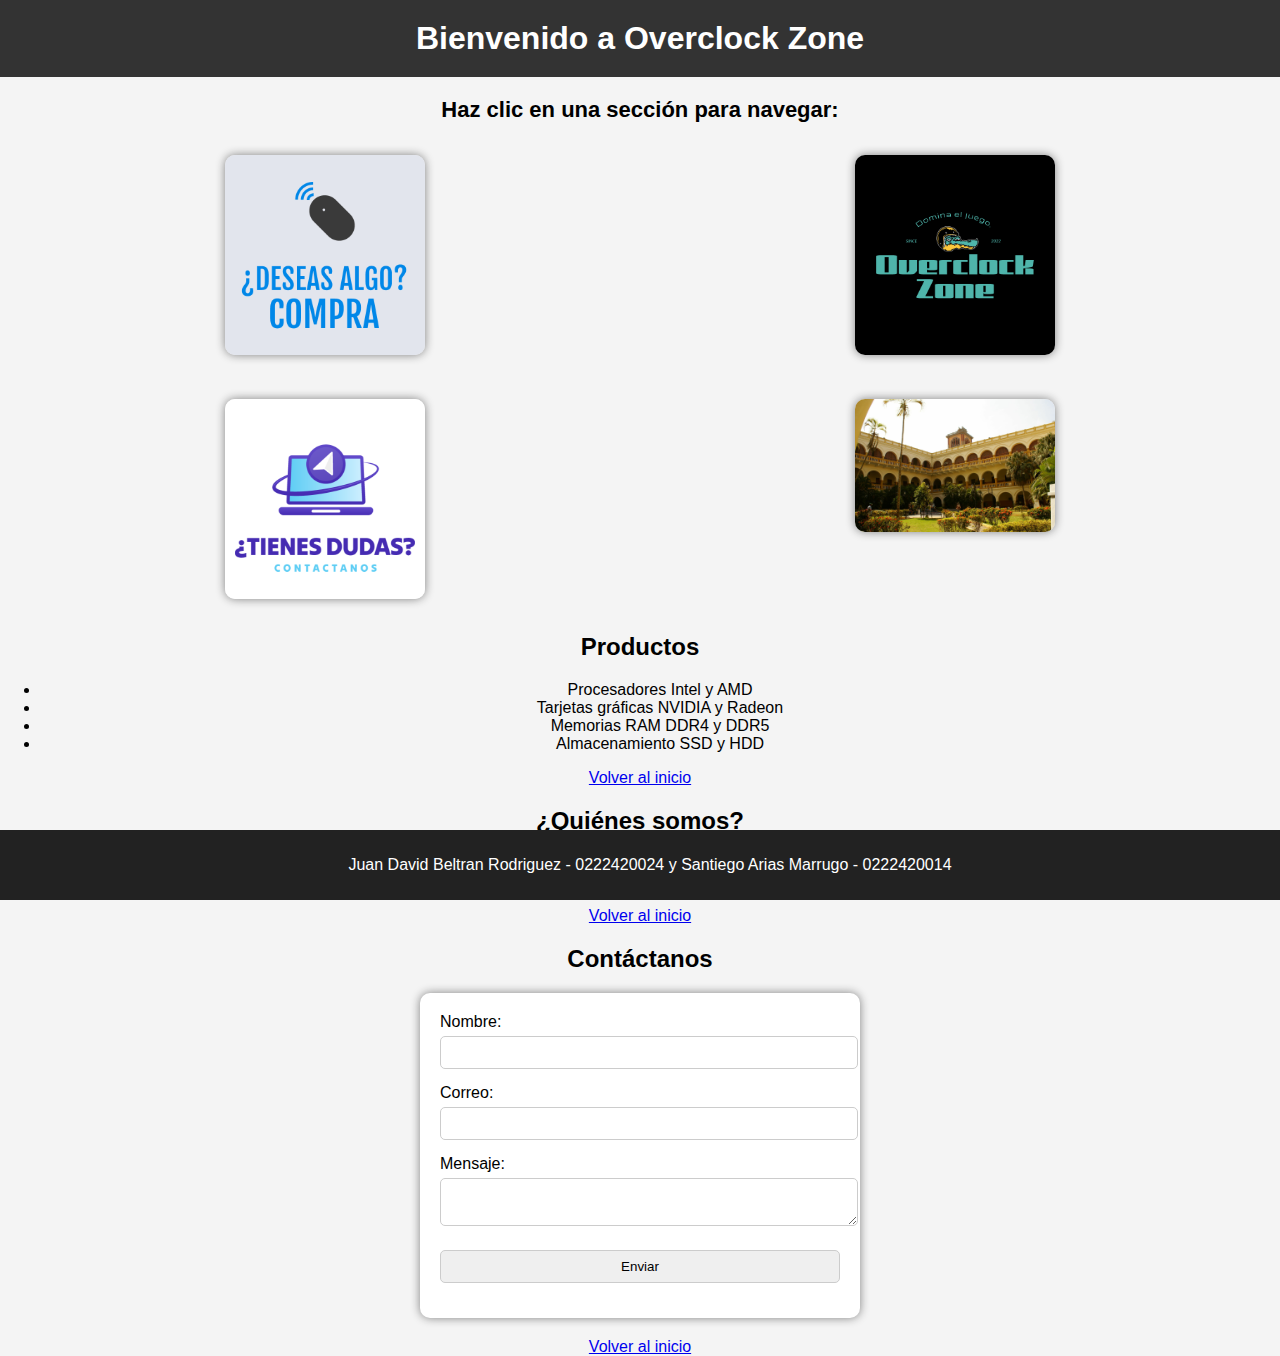
<file: Index.html>
<!DOCTYPE html>
<html lang="es">
<head>
<meta charset="UTF-8">
<title>Overclock Zone</title>
<link rel="stylesheet" href="estilos.css">
</head>
<body>
<!-- Página de inicio -->
<h1>Bienvenido a Overclock Zone</h1>
<p class="seleccion">Haz clic en una sección para navegar:</p>
<div class="menu-imagenes">
    <a href="#productos"><img src="img/productos.png" alt="Productos"></a>
    <a href="#quienes-somos"><img src="img/contacto.png" alt="Quiénes Somos"></a>
    <a href="#contacto"><img src="img/quienes_somos.png" alt="Contacto"></a>
    <a href="https://www.unicartagena.edu.co/"><img src="img/universidad.png" alt="Universidad"></a>
</div>
<!-- Productos -->
<section id="productos">
<h2>Productos</h2>
<ul>
<li>Procesadores Intel y AMD</li>
<li>Tarjetas gráficas NVIDIA y Radeon</li>
<li>Memorias RAM DDR4 y DDR5</li>
<li>Almacenamiento SSD y HDD</li>
</ul>
<a href="#top">Volver al inicio</a>
</section>
<!-- Quiénes somos -->
<section id="quienes-somos">
<h2>¿Quiénes somos?</h2>
<p>En <strong>Overclock Zone</strong> somos apasionados por el mundo del hardware y el alto rendimiento. Vendemos componentes de PC de las mejores marcas, brindamos asesoría personalizada y realizamos envíos a toda Colombia. No vendemos piezas, creamos poder.</p>
<a href="#top">Volver al inicio</a>
</section>
<!-- Contacto -->
<section id="contacto">
<h2>Contáctanos</h2>
<form>
<label>Nombre:</label>
<input type="text" name="nombre"><br>
<label>Correo:</label>
<input type="email" name="correo"><br>
<label>Mensaje:</label>
<textarea name="mensaje"></textarea><br>
<input type="submit" value="Enviar">
</form>
<a href="#top">Volver al inicio</a>
</section>
<!-- Pie de Página -->
<footer>
<p>Juan David Beltran Rodriguez - 0222420024 y Santiego Arias Marrugo - 0222420014</p>
</footer>
</body>
</html>
</file>
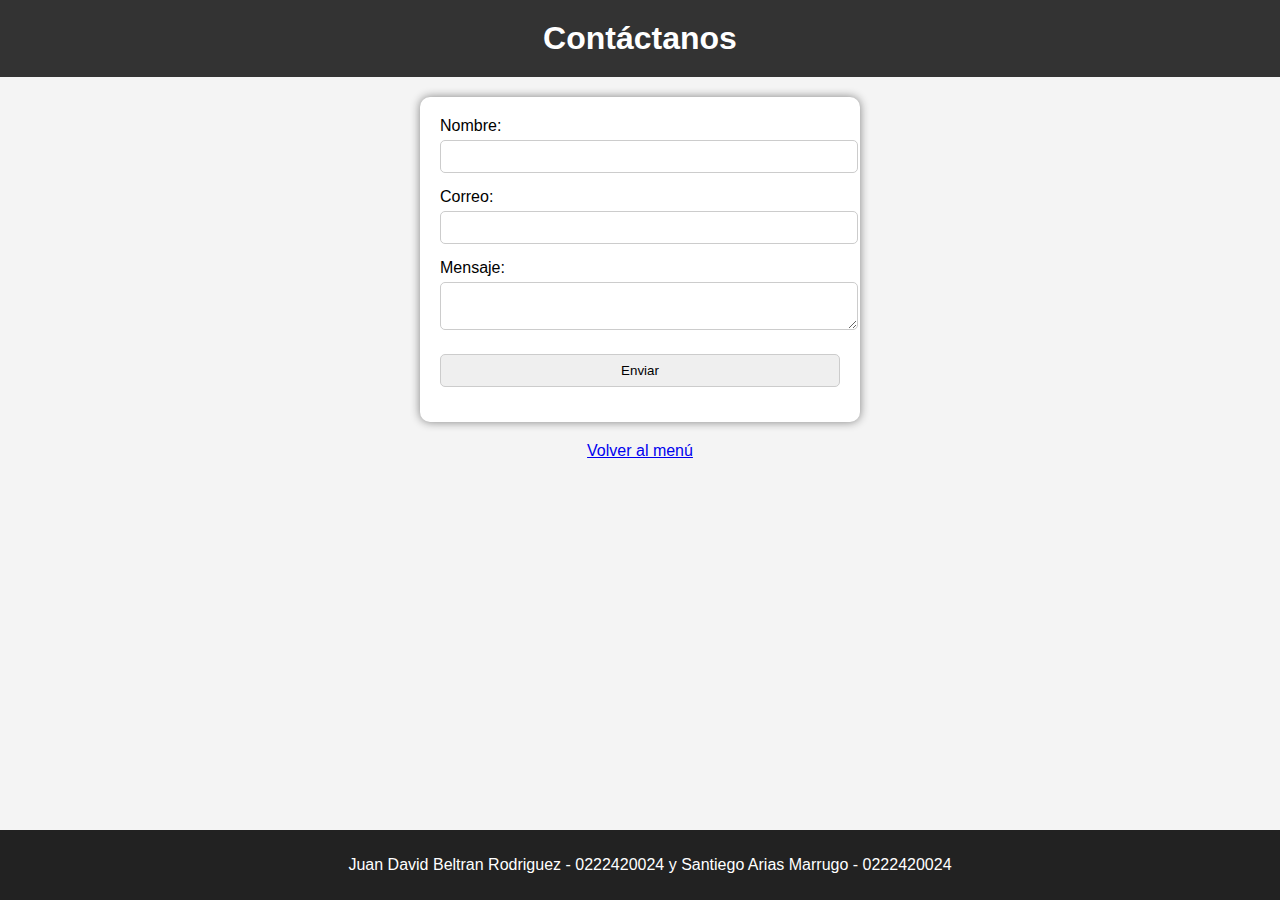
<file: contacto.html>
<!DOCTYPE html>
<html lang="es">
<head>
    <meta charset="UTF-8">
    <title>Contacto - Overclock Zone</title>
  <link rel="stylesheet" href="estilos.css">
</head>
<body>
    <h1>Contáctanos</h1>
    <form>
  <label>Nombre:</label>
        <input type="text" name="nombre"><br>
        <label>Correo:</label>
  <input type="email" name="correo"><br>
        <label>Mensaje:</label>
  <textarea name="mensaje"></textarea><br>
        <input type="submit" value="Enviar">
    </form>
    <a href="index.html">Volver al menú</a>
    <footer><p>Juan David Beltran Rodriguez - 0222420024 y Santiego Arias Marrugo - 0222420024</p></footer>
</body>
</html>
</file>
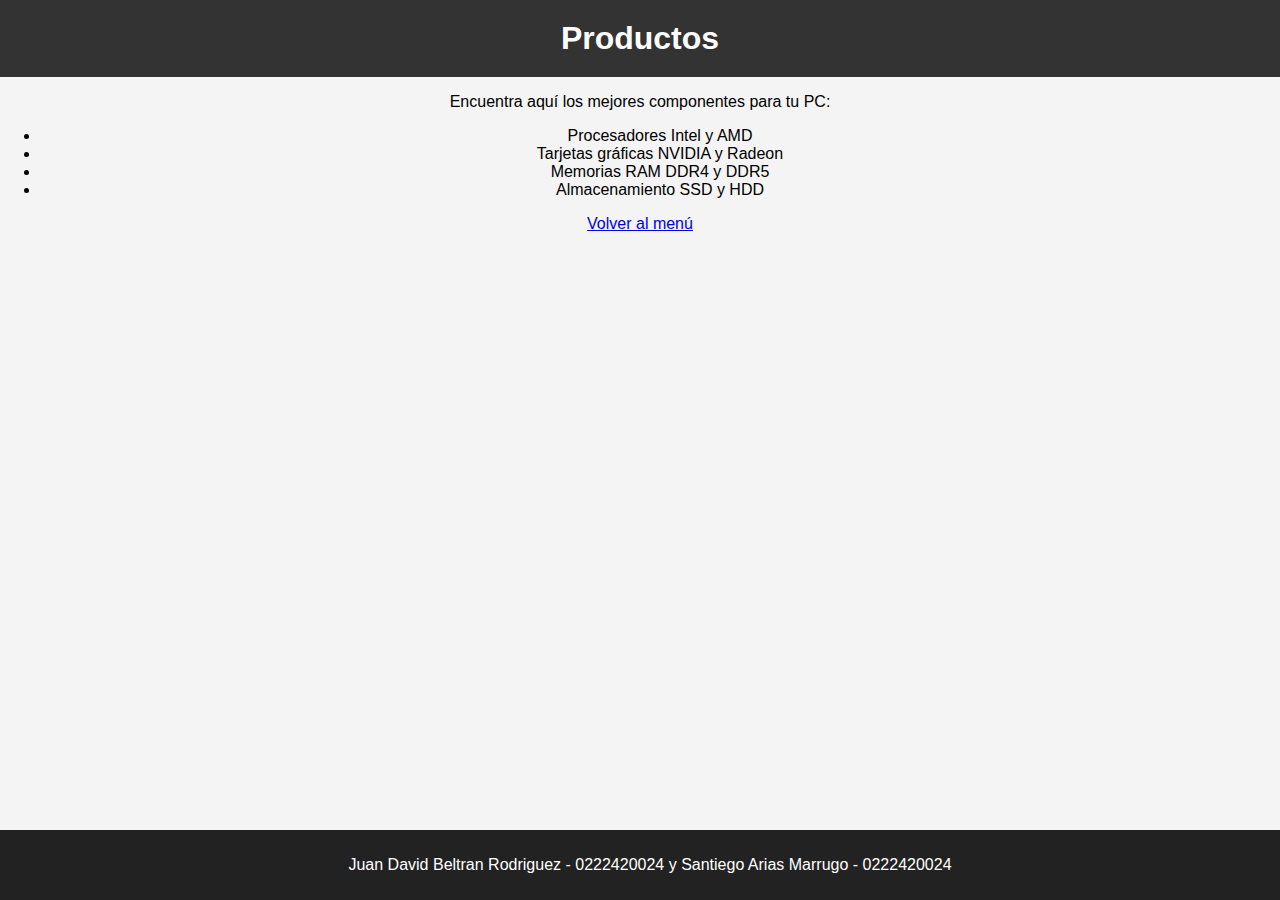
<file: productos.html>
<!DOCTYPE html>
<html lang="es">
<head>
    <meta charset="UTF-8">
    <title>Productos - Overclock Zone</title>
  <link rel="stylesheet" href="estilos.css">
</head>
<body>
    <h1>Productos</h1>
    <p>Encuentra aquí los mejores componentes para tu PC:</p>
    <ul>
        <li>Procesadores Intel y AMD</li>
        <li>Tarjetas gráficas NVIDIA y Radeon</li>
        <li>Memorias RAM DDR4 y DDR5</li>
        <li>Almacenamiento SSD y HDD</li>
    </ul>
    <a href="index.html">Volver al menú</a>
    <footer><p>Juan David Beltran Rodriguez - 0222420024 y Santiego Arias Marrugo - 0222420024</p></footer>
</body>
</html>
</file>
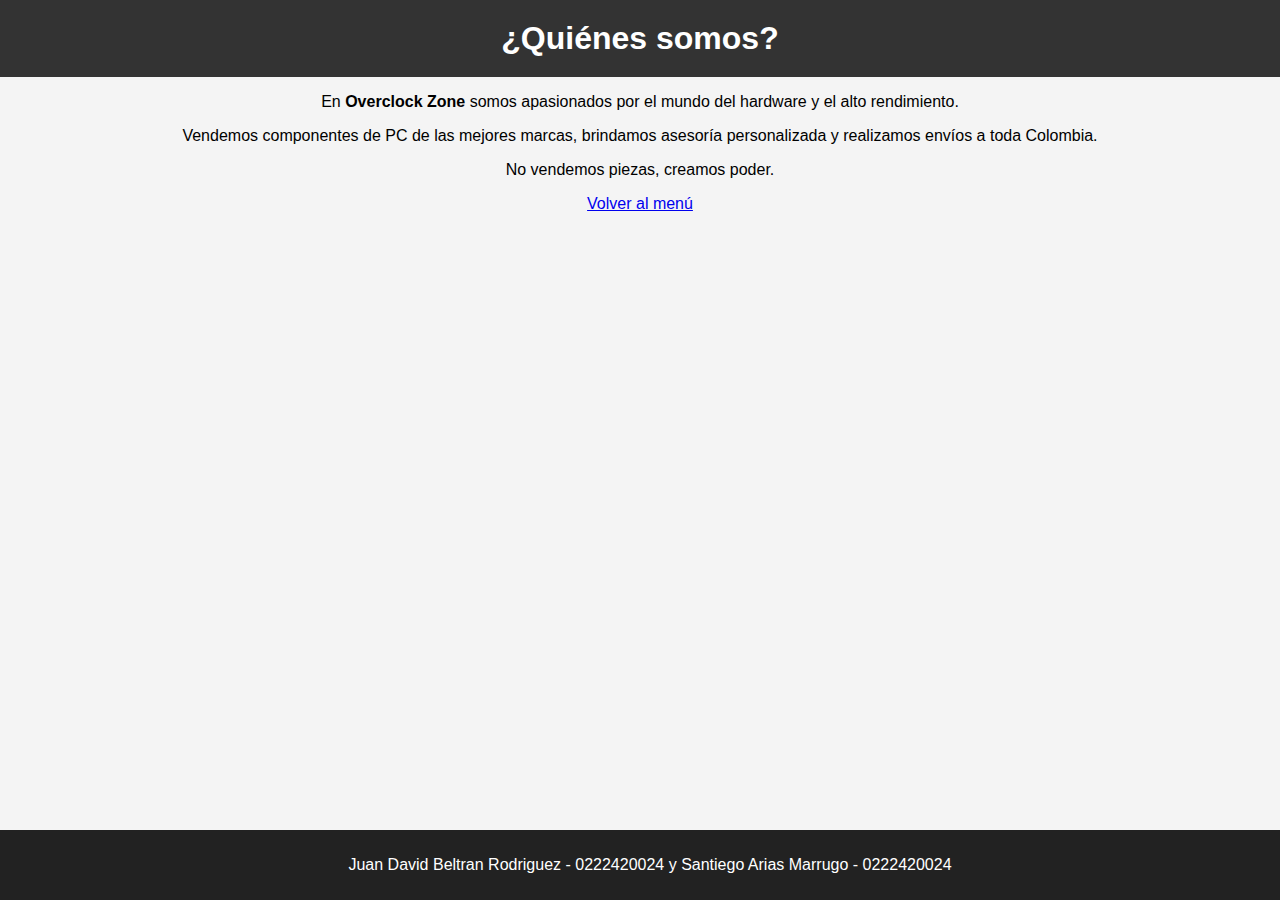
<file: quienes_somos.html>
<!DOCTYPE html>
<html lang="es">
<head>
    <meta charset="UTF-8">
    <title>Quiénes Somos - Overclock Zone</title>
  <link rel="stylesheet" href="estilos.css">
</head>
<body>
    <h1>¿Quiénes somos?</h1>
    <p>En <strong>Overclock Zone</strong> somos apasionados por el mundo del hardware y el alto rendimiento.</p>
    <p>Vendemos componentes de PC de las mejores marcas, brindamos asesoría personalizada y realizamos envíos a toda Colombia.</p>
    <p>No vendemos piezas, creamos poder.</p>
    <a href="index.html">Volver al menú</a>
    <footer><p>Juan David Beltran Rodriguez - 0222420024 y Santiego Arias Marrugo - 0222420024</p></footer>
</body>
</html>
</file>
<file: estilos.css>
body {
  font-family: Arial, sans-serif;
  background-color: #f4f4f4;
  text-align: center;
  margin: 0;
  padding: 0;
}

h1 {
  background-color: #333;
  color: white;
  padding: 20px 0;
  margin: 0;
}

a img {
  margin: 10px;
  border-radius: 10px;
  box-shadow: 0 0 10px gray;
  transition: transform 0.3s;
  width: 200px;
}

a img:hover {
  transform: scale(1.05);
}

.menu-imagenes {
  display: grid;
  grid-template-columns: repeat(2, 1fr);
  gap: 20px;
  justify-items: center;
  margin: 20px;
}

footer {
  background-color: #222;
  color: white;
  padding: 10px;
  position: fixed;
  bottom: 0;
  width: 100%;
}

form {
  width: 80%;
  max-width: 400px;
  margin: 20px auto;
  text-align: left;
  background-color: #fff;
  padding: 20px;
  box-shadow: 0 0 10px gray;
  border-radius: 10px;
}

input, textarea {
  width: 100%;
  padding: 8px;
  margin-top: 5px;
  margin-bottom: 15px;
  border: 1px solid #ccc;
  border-radius: 5px;
}

p.seleccion {
    font-size: 22px; 
    font-weight: bold; 
    margin-top: 20px;
}
</file>
